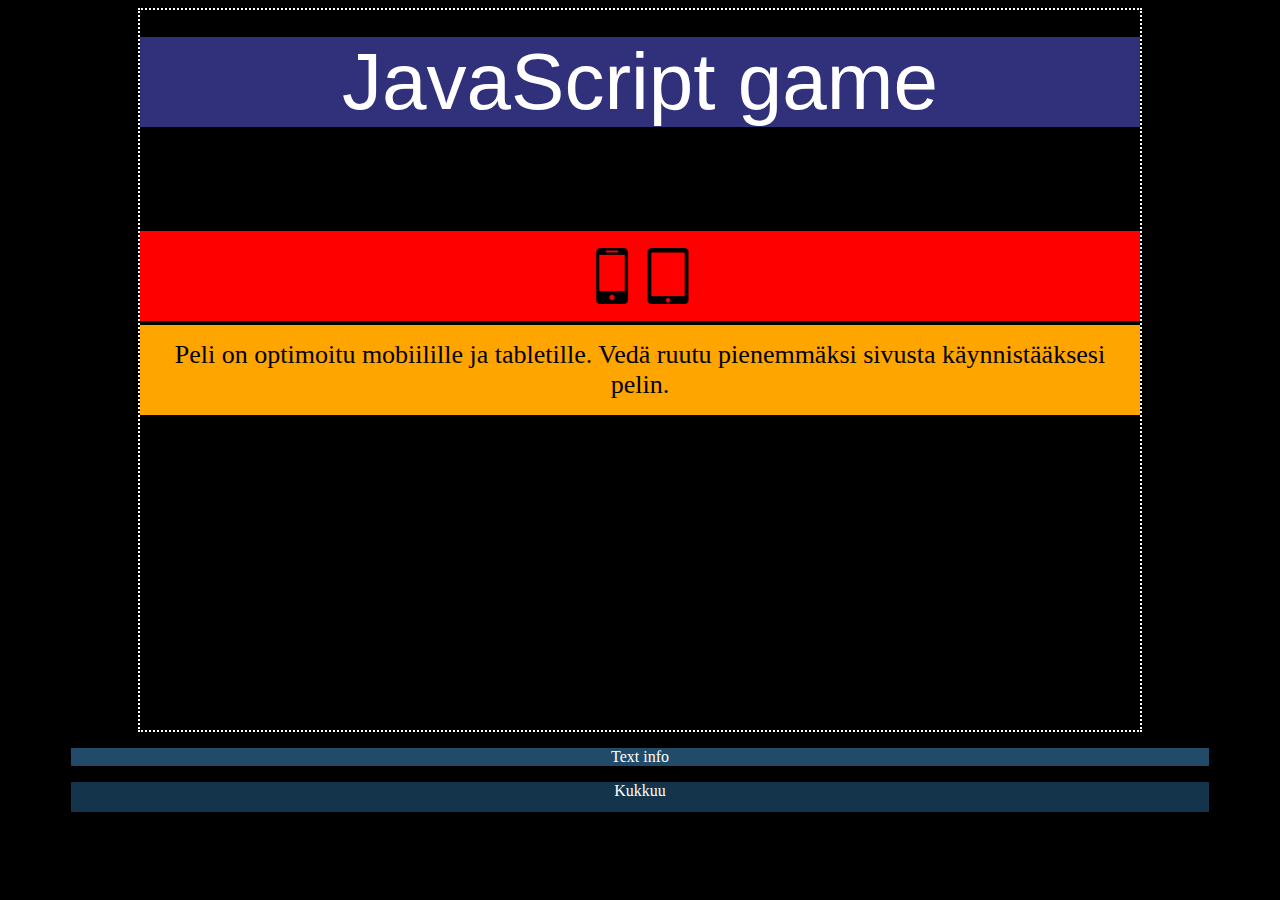
<file: index.html>
<!DOCTYPE html>
<html>
  <head>
    <meta name="viewport" content="width=device-width, initial-scale=1.0" />
    <title>JavaScript game</title>
    <!-- NOTE: stylesheet link-->
    <link rel="stylesheet" href="css/style.css" />

    <head>
      <link rel="icon" href="images/icons/exclamation.png" type="image/png" />
    </head>
  </head>
  <body>
    <div id="gameCanvasWrapper">
      <canvas id="gameCanvasMobile" class="mobile-canvas"></canvas>
      <canvas id="gameCanvasDesktop" class="desktop-canvas"> </canvas>

      <!-- NOTE: These button-elements and its functions could also be inside the game loop.
        The elements being here in the index.html makes it a fixed element so it won't
        consume resources in the game loop. It will be read only once when the game loads
        and everytime it's clicked -->
      <div class="button leftbutton" onclick="movePlayerLeft()">
        <p>Outside gameloop:</p>
        <p>Left</p>
      </div>

      <div class="button middlebutton" onclick="drawBackgroundImage()">
        <p>Outside gameloop: Switch background</p>
      </div>
      <div class="button rightbutton" onclick="movePlayerRight()">
        <p>Outside gameloop:</p>
        <p>Right</p>
      </div>
      <!-- <script type="module"> import { switchBackground } from '/js/maingame.js';</script> -->

      <div class="title">
        <p>JavaScript game</p>
      </div>
      <div class="mobileicons">
        <img src="images/icons/mobile-icon.png" />
        <img src="images/icons/tablet.png" />
      </div>
      <div class="startinfo">
        <p>
          Peli on optimoitu mobiilille ja tabletille. Vedä ruutu pienemmäksi
          sivusta käynnistääksesi pelin.
        </p>
      </div>
    </div>
    <div class="textinfo"><p>Text info</p></div>
    <div class="coordinatesinfo"><p>Kukkuu</p></div>

    <!-- NOTE: All the scripts needed in the game:-->
    <script src="js/maingame.js" type="module"></script>
    <script src="js/classes/button.js" type="module"></script>
    <script src="/js/modules/backgrounds.js" type="module"></script>
  </body>
</html>
</file>
<file: css/style.css>
body {
  background-color: black;
}
#gameCanvasWrapper {
  position: relative;
  width: 90vw;
  max-width: 1000px;
  height: 80vh;
  display: flex;
  justify-content: center;
  align-items: center;
  margin: 0 auto;
  text-align: center;
  border: dotted 2px rgb(255, 255, 255);
}
#gameCanvas {
  border: 3px solid rgb(255, 0, 55);
  background-color: #81438c;
  margin: 0 auto;
  display: block;
  overflow: hidden;
  height: 90%;
  width: 97%;
}
.button {
  color: #000000;
  width: 25%;
  height: 8vh;
  position: absolute;
  bottom: 0%;
  z-index: 1;
  justify-content: center;
  align-items: center;
  display: none;
  cursor: pointer;
  transform: translate(0, -30%);
}
.button > p {
  font-size: 1.4em;
  font-weight: bold;
  color: #000000;
  font-family: "Trebuchet MS", "Lucida Sans Unicode", "Lucida Grande",
    "Lucida Sans", Arial, sans-serif;
}
.button:hover {
  background-color: #4d8d9c;
  color: #fff;
}
.leftbutton {
  background-color: orange;
  left: 0%;
}
.middlebutton {
  background-color: rgb(60, 196, 119);
  left: 38%;
}
.rightbutton {
  background-color: rgb(60, 170, 229);
  right: 0%;
}

/* #gameCanvasMobile {

     filter:brightness(50%);
}
#gameCanvasDesktop {
    filter:brightness(50%);
}  */

.title {
  width: 100%;
  height: 10vh;
  background-color: rgb(48, 48, 123);
  position: absolute;
  top: 10%;
  left: 50%;
  transform: translate(-50%, -50%);
  z-index: 1;
  justify-content: center;
  align-items: center;
  display: flex;
}
.title > p {
  font-family: "Trebuchet MS", "Lucida Sans Unicode", "Lucida Grande",
    "Lucida Sans", Arial, sans-serif;
  font-size: 5em;
  color: white;
}
.startinfo {
  width: 100%;
  height: 10vh;
  background-color: orange;
  position: absolute;
  top: 50%;
  left: 50%;
  transform: translate(-50%, -50%);
  z-index: 1;
  justify-content: center;
  align-items: center;
  display: flex;
}
.startinfo > p {
  font-size: 26px;
  color: black;
  text-align: center;
  padding: 1em;
}
.mobileicons {
  width: 100%;
  height: 10vh;
  background-color: rgb(255, 0, 0);
  position: absolute;
  top: 37%;
  left: 50%;
  transform: translate(-50%, -50%);
  z-index: 1;
  justify-content: center;
  align-items: center;
  display: flex;
}
.mobileicons > img {
  width: auto;
  max-height: 62%;
}
.textinfo {
  display: block;
  width: 90%;
  height: auto;
  background-color: rgb(33, 75, 104);
  text-align: center;
  margin: 0 auto;
}
.coordinatesinfo {
  display: block;
  width: 90%;
  height: 30px;
  background-color: rgb(19, 52, 75);
  text-align: center;
  margin: 0 auto;
}
p {
  color: rgb(255, 255, 255);
}

/*To make the image change smooth on click*/
.image-transition {
  transition: all 0.5s ease;
}

.visible {
  display: block;
  border: dotted 1px rgb(160, 160, 255);
  background-color: rgb(147, 147, 248);
}
/* For mobile screens */
@media only screen and (max-width: 767px) {
  .mobile-canvas {
    display: block;
  }
  .button {
    display: flex;
  }
  .gameCanvasWrapper {
    max-width: 600px;
  }
  .desktop-canvas,
  .startinfo,
  .mobileicons,
  .title {
    display: none;
  }
}

/* For larger screens */
@media only screen and (min-width: 768px) {
  .mobile-canvas {
    display: none;
  }
  .desktop-canvas {
    display: block;
    height: 50vh;
    width: 50vw;
    max-width: 800px;
  }
  .gameCanvasWrapper {
    max-width: 60vw;
  }
}
</file>
